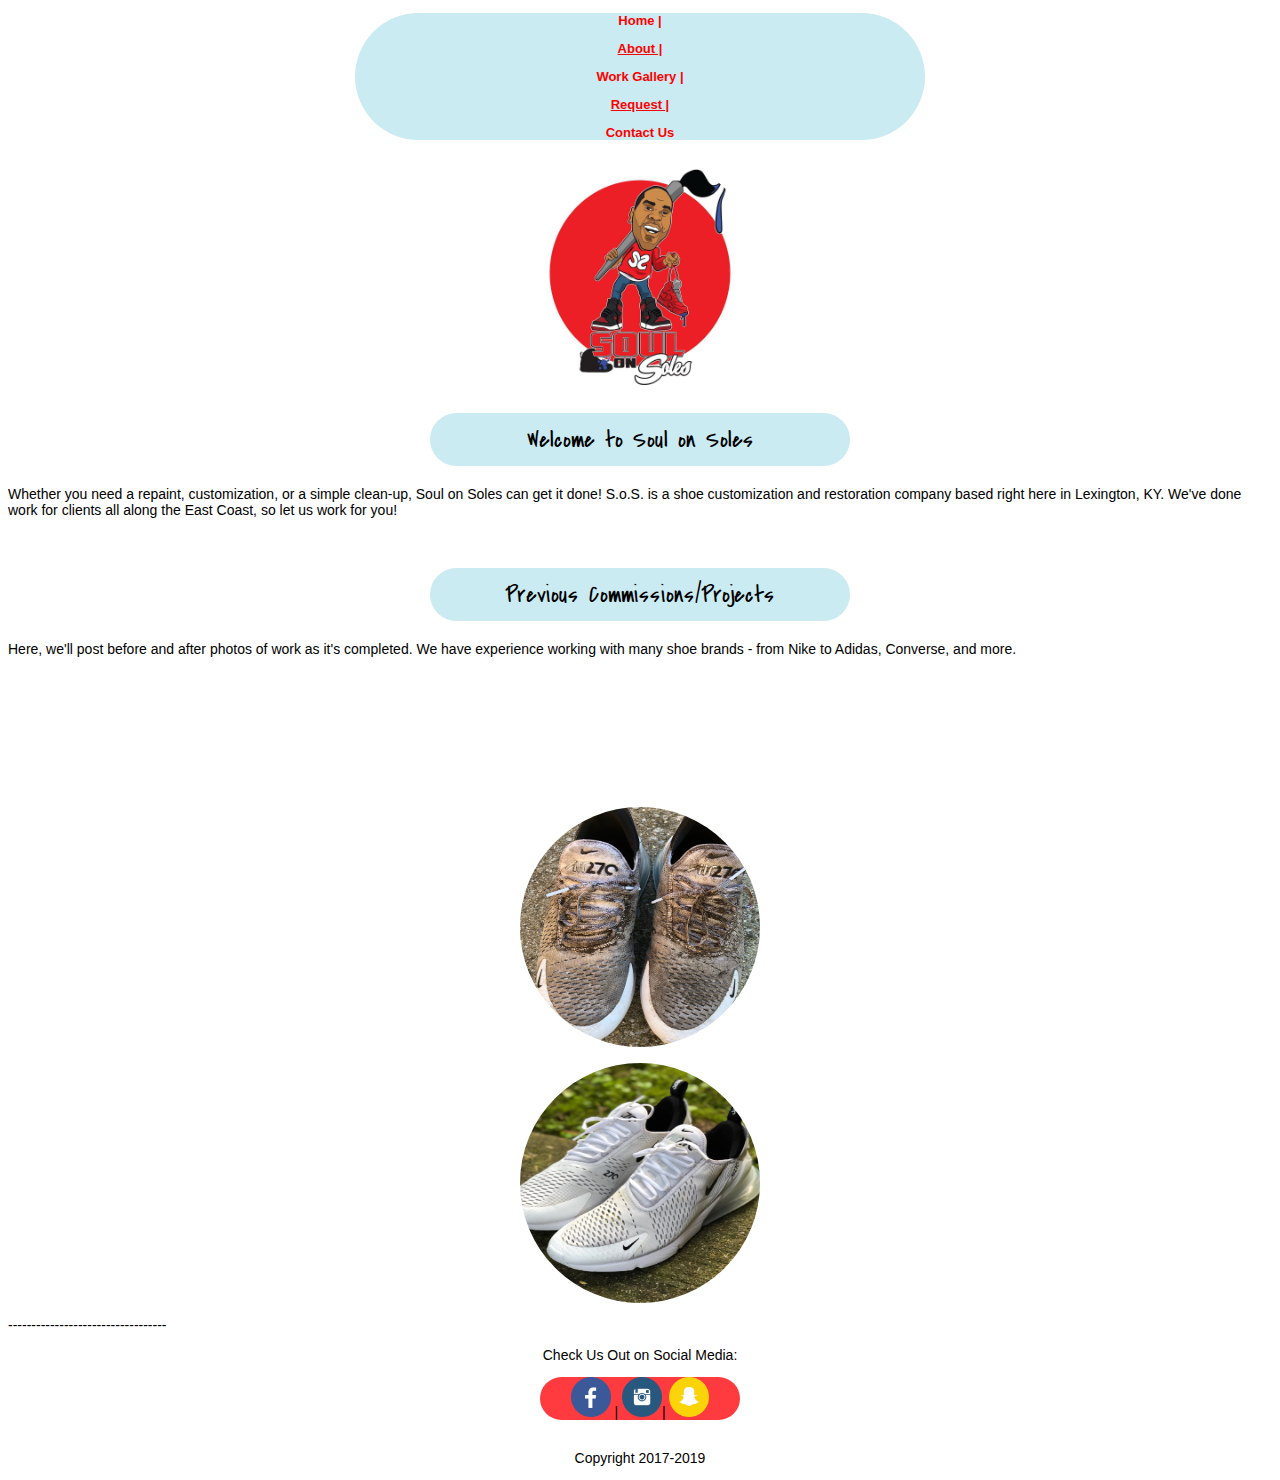
<file: index.html>
<!DOCTYPE html>
<html lang="en">
  <head>
<title>Soul On Soles| James Hooten</title>
      <meta charset="UTF-8">
	<meta http-equiv="X-UA-Compatible" content="IE=edge">
	<meta name="viewport" content="width=device-width, initial-scale=1">
  <link rel="stylesheet" type="text/css" href= "styles.css">
	  <link href="https://fonts.googleapis.com/css?family=Covered+By+Your+Grace" rel="stylesheet">
</head>
<body>
<nav class="center" style="text-align:center">
<p data-nav>Home |</p>
<a href="https://mhjo226.github.io/final/about" data-nav><p> About | </p></a>
<p data-nav> Work Gallery |</p>
<a href="https://mhjo226.github.io/final/request" data-nav ><p> Request |</p></a>
<p data-nav>Contact Us </p>
</nav>

<section class = "welcome">
  <img src="https://mhjo226.github.io/final/soul_on_soles_logo_optimized.jpg" title="S.o.S. Logo"
  width= "240" height= "240" class="center" alt="Soul on Soles logo">
<h2 class="center" style="text-align:center"> Welcome to Soul on Soles </h2>
<p> Whether you need a repaint, customization, or a simple clean-up, Soul on Soles
  can get it done! S.o.S. is a shoe customization and restoration company
based right here in Lexington, KY. We've done work for clients all along the East Coast,
so let us work for you! </p>
</section>
<br>
<section class = "projects">
  <h2 class="center" style="text-align:center"> Previous Commissions/Projects</h2>
  <p> Here, we'll post before and after photos of work as it's completed.
    We have experience working with many shoe brands - from Nike to Adidas, Converse,
    and more. </p>
  <br>
  <br>
  <p>&nbsp;</p>
  <p>&nbsp;</p>
  <p>&nbsp;</p>
</section>
<img src="https://mhjo226.github.io/final/air_max_270_before.jpg" alt="" width="240" height="240" class="center"/><br>
 <img src="https://mhjo226.github.io/final/air_max_270_after.jpg" alt="" width="240" height="240" class="center"/>

<p>----------------------------------</p>
<p style= "text-align:center"> Check Us Out on Social Media:</p>

<footer class="center" style="text-align:center"> <img src="https://mhjo226.github.io/final/facebook.png"
width= "40" height= "40" title="facebook icon" alt="facebook logo"> | <img src="https://mhjo226.github.io/final/instagram.png" alt="instagram logo" width= "40" height= "40"
title="instagram icon">| <img src="https://mhjo226.github.io/final/snapchat.png"
title="snapchat icon" width= "40" height= "40" alt="snapchat logo"></footer><br>
<p style="text-align:center"> Copyright 2017-2019</p>

</body>

</html>
</file>
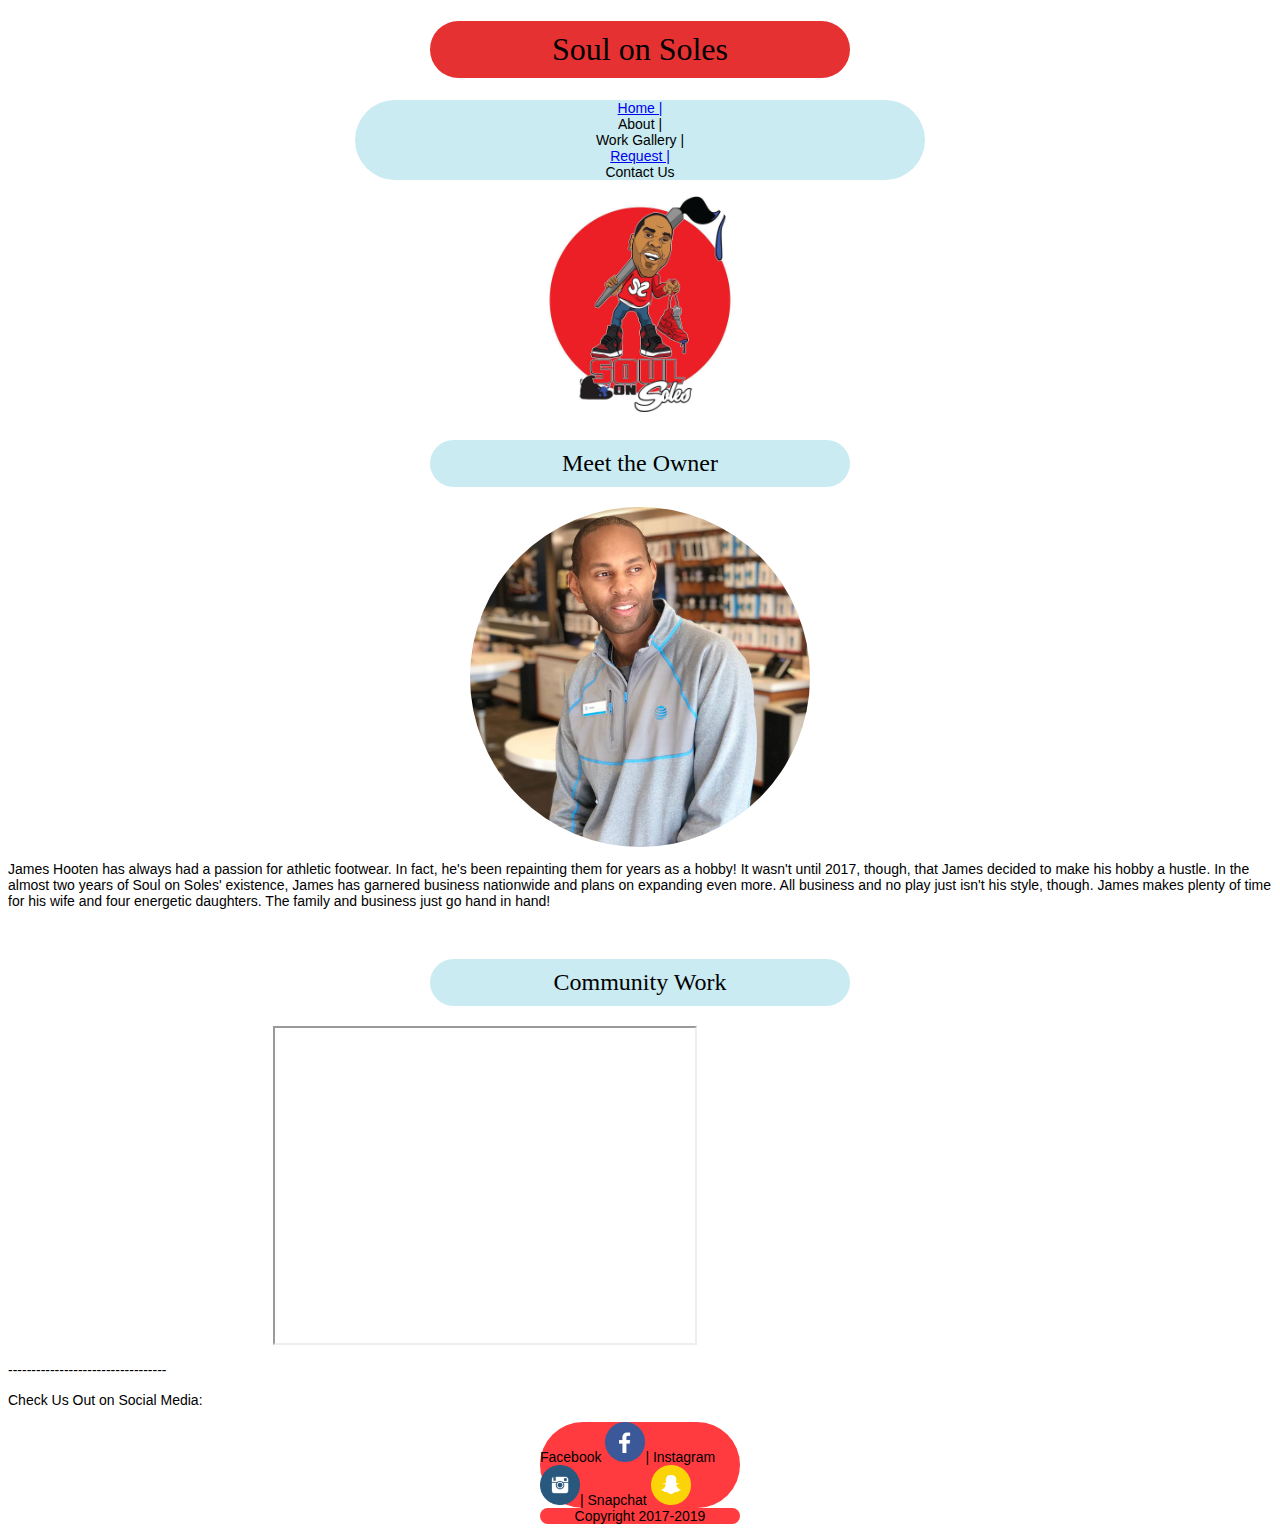
<file: about.html>
<!DOCTYPE html>
<html lang="en">
  <head>
    <meta charset="UTF-8">
	<meta http-equiv="X-UA-Compatible" content="IE=edge">
	<meta name="viewport" content="width=device-width, initial-scale=1">
    <title>Soul On Soles| James Hooten</title>
    <script type="application/ld+json">
    {"@context":"https://schema.org","@type":"Organization","url":"https://soulonsoles.com/",
    "sameAs":["https://www.facebook.com/profile.php?id=100010693111805","https://www.instagram.com/soul_on_soles/"],"
    @id":"https://soulonsoles.com/#organization","name":"Soul on Soles",
    "logo":"https://mhjo226.github.io/semantics/soul_on_soles_logo_optimized.jpg",
    "datePublished": "2019-03-26"}
    </script>
  <link href="styles.css" rel="stylesheet" type="text/css">
</head>
<body>
    <h1 class="center"> Soul on Soles </h1>

<nav class="center">

<a href="https://mhjo226.github.io/final/index"> Home |</a><br>
About | <br>
 Work Gallery |<br>
<a href= "https://mhjo226.github.io/final/request"> Request |</a><br>
Contact Us
</nav>

<section class = "intro">
  <img src="https://mhjo226.github.io/final/soul_on_soles_logo_optimized.jpg"
  width= "240" height= "240" class="center" title="S.o.S. Logo" alt="S.o.S. logo">
<h2 class="center"> Meet the Owner </h2>

<img src="https://mhjo226.github.io/final/profile_optimized.jpg"
width= "340" height= "340" class="center profile" title="S.o.S. owner" alt="S.o.S. owner">
<p> James Hooten has always had a passion for athletic footwear. In fact, he's been repainting them
for years as a hobby! It wasn't until 2017, though, that James decided to make his hobby a hustle.

In the almost two years of Soul on Soles' existence, James has garnered business nationwide and plans on expanding
even more. All business and no play just isn't his style, though. James makes plenty of time for his wife and four
energetic daughters. The family and business just go hand in hand!</p>
</section>
<br>
<section class = "video">
  <h2 class="center"> Community Work</h2>
  <iframe src="https://www.youtube.com/embed/m_wueOgQdFw" width="420" height="315" class="video-center" title= "Life's Journey Co. Community Day Event">
  </iframe>

</section>
<p>----------------------------------</p>
<p> Check Us Out on Social Media:</p>
<footer class="center"> Facebook <img src="https://mhjo226.github.io/final/facebook.png" title="facebook icon"
width= "40" height= "40" alt="facebook logo">| Instagram <img src="https://mhjo226.github.io/final/instagram.png"
title="instagram icon" width= "40" height= "40" alt="instagram logo">| Snapchat <img src="https://mhjo226.github.io/final/snapchat.png"
title="snapchat icon" width= "40" height= "40" alt="Snapchat logo"></footer>
<footer class="center" style= text-align:center> Copyright 2017-2019</footer>

</body>
</html>
</file>
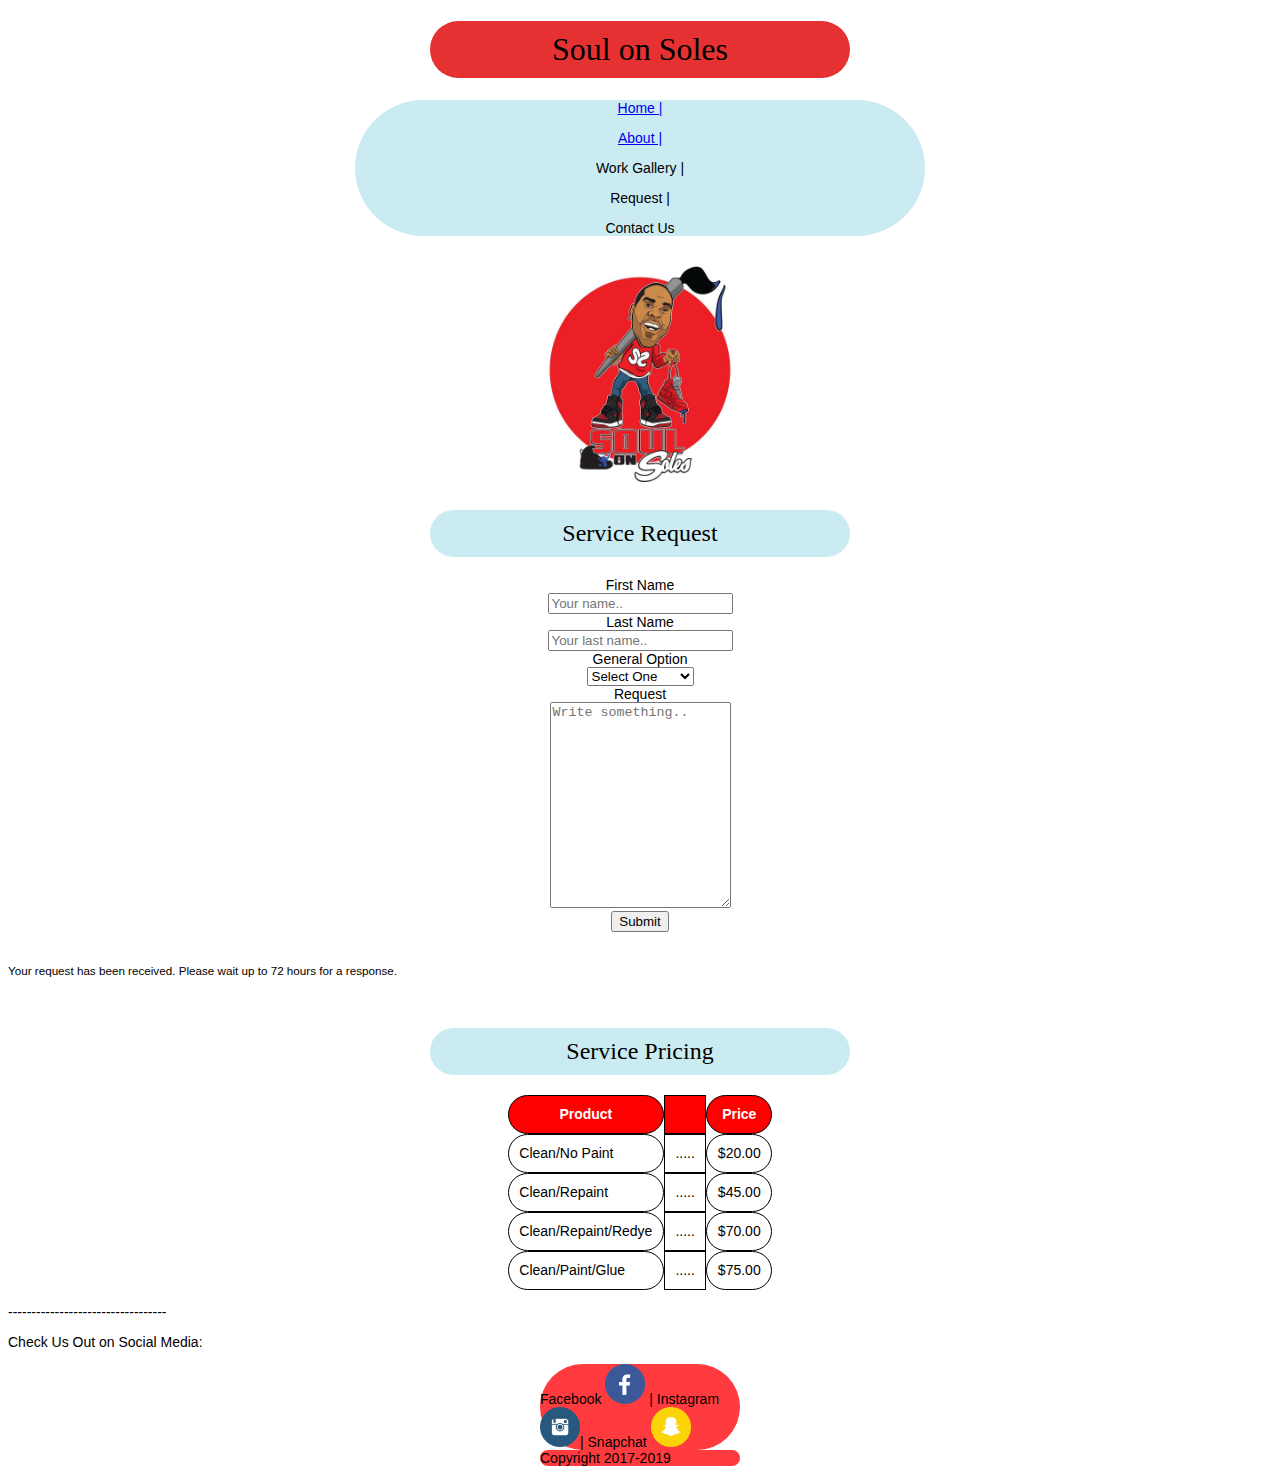
<file: request.html>
<!DOCTYPE html>
<html lang="en">
  <head>
    <meta charset="UTF-8">
	<meta http-equiv="X-UA-Compatible" content="IE=edge">
	<meta name="viewport" content="width=device-width, initial-scale=1">
    <title>Soul On Soles| James Hooten</title>
  <link href="styles.css" rel="stylesheet" type="text/css">
</head>
<body>
    <h1 class="center"> Soul on Soles </h1>

<nav class="center">
<a href= "https://mhjo226.github.io/final/index"><p> Home |</p></a>
<a href="https://mhjo226.github.io/final/about"><p> About | </p></a>
<p> Work Gallery |</p>
<p> Request |</p>
<p>Contact Us </p>

</nav>

<section class = "request">
  <img src="https://mhjo226.github.io/final/soul_on_soles_logo_optimized.jpg" alt="s.o.s. logo"
  width= "240" height= "240" class="center" title="S.o.S. Logo">
	
<h2 class="center"> Service Request </h2>
 <div class="container">
  <form action="action_page.php">
    <div class="row">
      <div class="col-25">
        <label for="fname">First Name</label>
      </div>
      <div class="col-75">
        <input type="text" id="fname" name="firstname" placeholder="Your name..">
      </div>
    </div>
    <div class="row">
      <div class="col-25">
        <label for="lname">Last Name</label>
      </div>
      <div class="col-75">
        <input type="text" id="lname" name="lastname" placeholder="Your last name..">
      </div>
    </div>
    <div class="row">
      <div class="col-25">
        <label for="country">General Option</label>
      </div>
      <div class="col-75">
        <select id="option" name="country">
          <option value="australia">Select One</option>
          <option value="canada">Customization</option>
          <option value="usa">Restoration</option>
        </select>
      </div>
    </div>
    <div class="row">
      <div class="col-25">
        <label for="request">Request</label>
      </div>
      <div class="col-75">
        <textarea id="request" name="Request" placeholder="Write something.." style="height:200px"></textarea>
      </div>
    </div>
    <div class="row">
      <input type="submit" value="Submit">
    </div>
  </form>
</div> 
</section>
<br>

<p><small>Your request has been received. Please wait up to 72 hours for a
response. </small></p>
	<br>
<h2 class="pricing center">Service Pricing</h2>
	<table lang="en-US" class="with-currency" align="center">
  <thead>
    <tr>
      <th class="center" scope="col">Product</th>
      <th scope="col"></th>
      <th class="center" scope="col">Price</th>
    </tr>
  </thead>
    <tr>
      <td class="center">Clean/No Paint</td>
      <td>.....</td>
      <td class="center">20.00</td>
    </tr>
    <tr>
      <td class="center">Clean/Repaint</td>
      <td>.....</td>
      <td class="center">45.00</td>
    </tr>
	  <tr>
      <td class="center">Clean/Repaint/Redye</td>
      <td>.....</td>
      <td class="center">70.00</td>
    </tr>
	  <tr>
      <td class="center">Clean/Paint/Glue</td>
      <td>.....</td>
      <td class="center">75.00</td>
    </tr>
	</table>
<p>----------------------------------</p>
<p> Check Us Out on Social Media:</p>
<footer class="center"> Facebook <img src="https://mhjo226.github.io/final/facebook.png" title="facebook icon"
width= "40" height= "40" alt="facebook_logo"> | Instagram <img src="https://mhjo226.github.io/final/instagram.png"
title="instagram icon" width= "40" height= "40" alt="instagram logo">| Snapchat <img src="https://mhjo226.github.io/final/snapchat.png"
title="snapchat icon" width= "40" height= "40" alt="snapchat logo"></footer>
<footer class="center"> Copyright 2017-2019</footer>
</body>

</html>
</file>
<file: styles.css>
@charset "utf-8";
/* CSS Document */
a:hover {color:blue;
font-weight:bold;}

[data-nav] {
    color: red;
    font-weight: bold;
    font-size: small;
}

table {
  font: 1em sans-serif;
  border-spacing: 0px;
}


table td, table th {
  border: 1px solid black;
  padding: 0.75em 0.75em 0.75em;
}


table thead th {
  color: white;
  background: red;
}


table tbody td + td {
  text-align: center;
}

table tbody td:last-child {
  text-align: right;
}

table tfoot th {
  text-align: center;
  border-top-width: 5px;
  border-left: none;
  border-bottom: none;
}

table th + td {
  text-align: center;
  border-top-width: 5px;
  color: white;
  background: black;
}

.with-currency[lang="en-US"] td:last-child::before {
  content: '$';
}

.with-currency[lang="fr"] td:last-child::after {
  content: ' €';
}
body {
    background-color: #FFFFFF;
    font-family: arial, Gotham, "Helvetica Neue", Helvetica, Arial, "sans-serif";
    font-size: 14px;
}
nav {
    background-color: #CAEBF2;
    margin-left: 40px;
    margin-right: 40px;
    padding-left: 35px;
    width: 500px;
    padding-right: 35px;
    text-align: center;
}
h1 {
    background-color: #E53131;
    border-radius: 25px;
    color: #000000;
    padding-top: 10px;
    padding-left: 10px;
    padding-right: 10px;
    padding-bottom: 10px;
    font-family: 'Covered By Your Grace', cursive;
    font-style: normal;
    font-weight: 400;
    border-left-width: 0;
    border-right-width: 0;
    width: 400px;
    font-size: xx-large;
    text-align: center;
}
h2 {
    background-color: #CAEBF2;
    border-radius: 20px;
    color: #000000;
    padding-top: 10px;
    padding-left: 10px;
    padding-right: 10px;
    padding-bottom: 10px;
    font-family: 'Covered By Your Grace', cursive;
    font-style: normal;
    font-weight: 400;
    width: 400px;
    font-size: x-large;
    text-align: center;
}

footer {
    background-color: #FF3B3F;
   
    margin-left: 40px;
    margin-right: 40px;
    width: 200px;
}
.center {
    display: block;
    margin-left: auto;
    margin-right: auto;
    border-radius: 125px;
}
.left {
    border-radius: 125px;
}
.button {
    border-radius: 25px;
}
.container {text-align: center}
.profile {
border-radius: 50%
}
#option {
}
.video{display: block;
margin: 0 auto;}
.video-center {
	 margin-left: 265px;
    margin-right: auto;
}
</file>
